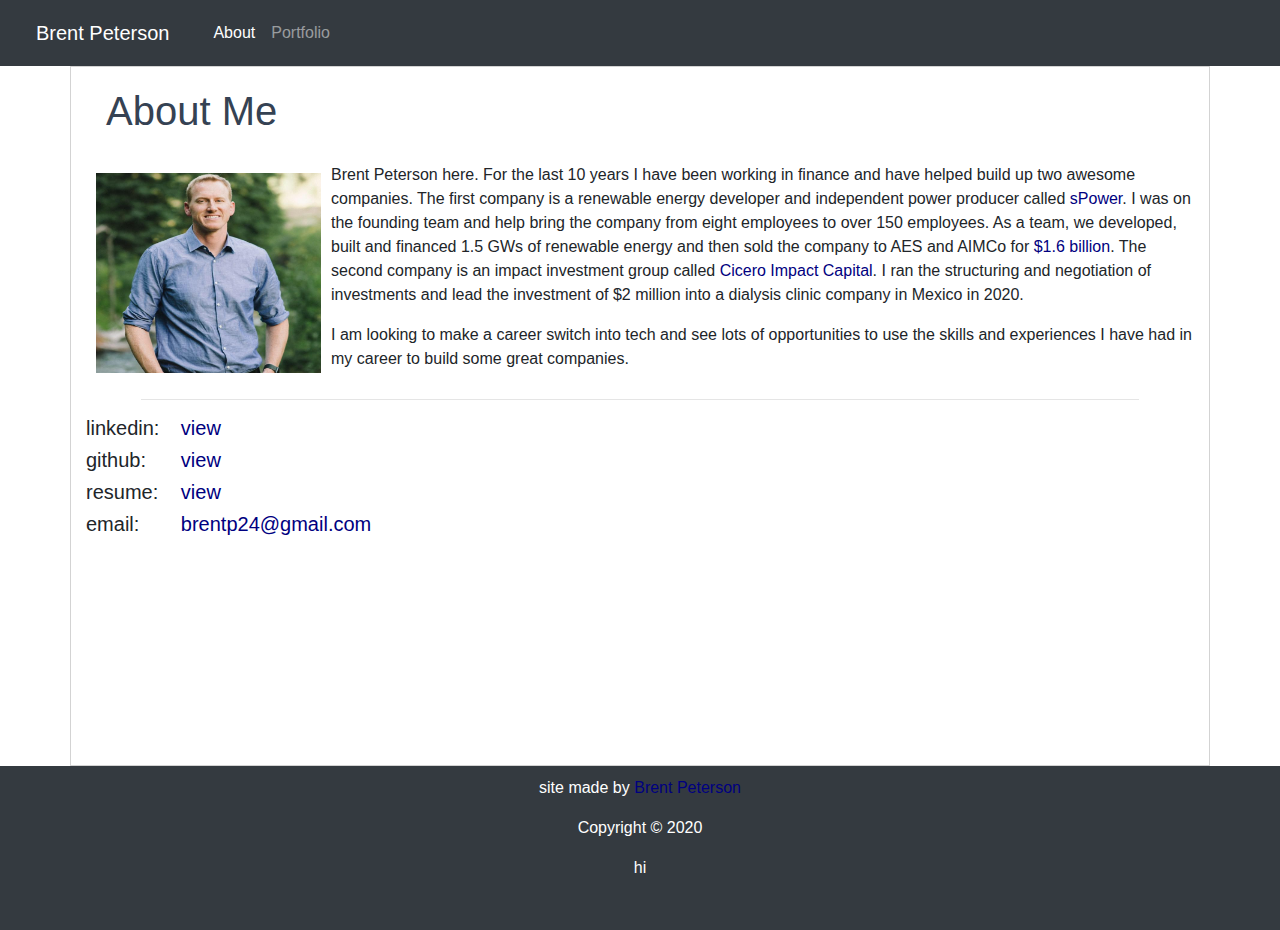
<file: index.html>
<!DOCTYPE html>
<html lang="en">
<head>
    <meta charset="UTF-8">
    <meta name="viewport" content="width=device-width, initial-scale=1.0">

    <title>About</title>
  
  <link rel= "stylesheet" href="css/reset.css">
  <link rel="stylesheet" href="https://stackpath.bootstrapcdn.com/bootstrap/4.4.1/css/bootstrap.min.css" integrity="sha384-Vkoo8x4CGsO3+Hhxv8T/Q5PaXtkKtu6ug5TOeNV6gBiFeWPGFN9MuhOf23Q9Ifjh" crossorigin="anonymous">
  <link href="https://fonts.googleapis.com/css?family=Lora&display=swap" rel="stylesheet"> <!--google fonts-->
  <link rel="stylesheet" href="css/style.css">


</head>
<body>
<!-- navbar -->
  <header>  
    <nav class="navbar navbar-expand-lg navbar-dark bg-dark">
      <a class="navbar-brand" href="index.html">Brent Peterson</a>
      <button class="navbar-toggler" type="button" data-toggle="collapse" data-target="#navbarNavDropdown" aria-controls="navbarNavDropdown" aria-expanded="false" aria-label="Toggle navigation">
        <span class="navbar-toggler-icon"></span>
      </button>
      <div class="collapse navbar-collapse" id="navbarNavDropdown">
        <ul class="navbar-nav">
          <li class="nav-item active">
            <a class="nav-link" href="index.html">About</a>
          </li>
          <li class="nav-item">
            <a class="nav-link" href="portfolio.html">Portfolio</a>
          </li>
        </ul>
      </div>
    </nav>

  </header>

  <section class="container">
    <h1>About Me</h1>

    <img src="assets/Picture.jpg" alt="picture of me" class="portfolioSize" id="profilePic">
    <p>Brent Peterson here. For the last 10 years I have been working in finance and have helped build up two awesome companies.  The first company is a renewable energy developer and independent power producer called <a href = "spower.com">sPower</a>.  I was on the founding team and help bring the company from eight employees to over 150 employees.  As a team, we developed, built and financed 1.5 GWs of renewable energy and then sold the company to AES and AIMCo for <a href = "https://www.pv-tech.org/news/aes-and-aimco-to-acquire-spower-for-us1.58-billion">$1.6 billion</a>.  The second company is an impact investment group called <a href = "cicerocap.com">Cicero Impact Capital</a>.  I ran the structuring and negotiation of investments and lead the investment of $2 million into a dialysis clinic company in Mexico in 2020.     </p>
 
   
    <p class="group">I am looking to make a career switch into tech and see lots of opportunities to use the skills and experiences I have had in my career to build some great companies. </p>


    <hr style="width:90%;text-align:center">


    <div class="row">
      <div class="col-sm-1">
      <h5>linkedin: </h5>
    </div>
    <div class="col-md-10"><h5><a href="https://www.linkedin.com/in/brentjpeterson/" target="_blank">view</a></h5>
      </div>
    </div>


    <div class="row">
      <div class="col-sm-1">
      <h5>github: </h5>
    </div>
    <div class="col-md-10"><h5><a href="https://github.com/brentp24" target="_blank">view</a></h5>
      </div>
    </div>


    <div class="row">
      <div class="col-sm-1">
      <h5>resume: </h5>
    </div>
    <div class="col-md-10"><h5><a href="https://drive.google.com/open?id=1ve7f4lflkSsEhZRRreik8T83_437NKPD"
      target="_blank">view</a></h5>
      </div>
    </div>


    <div class="row">
      <div class="col-sm-1">
        <h5>email: </h5>
      </div>
      <div class="col-md-10"><h5><a href="mailto:brentp24@gmail.com">brentp24@gmail.com</a></h5>
      </div>
    </div>


  </section>

<footer class = "footer bg-dark">
<p>site made by <a href="https://github.com/brentp24" target="_blank">Brent Peterson</a></p>

<p>Copyright &copy; 2020</p>
<div id="backgroundPhotographer" class="column"> hi</div>
</footer>
<!-- jquery and other javascript plugins -->
<script src="https://code.jquery.com/jquery-3.4.1.slim.min.js" integrity="sha384-J6qa4849blE2+poT4WnyKhv5vZF5SrPo0iEjwBvKU7imGFAV0wwj1yYfoRSJoZ+n" crossorigin="anonymous"></script>
<script src="https://cdnjs.cloudflare.com/ajax/libs/jquery/3.2.1/jquery.min.js"></script>
<script src="https://cdn.jsdelivr.net/npm/popper.js@1.16.0/dist/umd/popper.min.js" integrity="sha384-Q6E9RHvbIyZFJoft+2mJbHaEWldlvI9IOYy5n3zV9zzTtmI3UksdQRVvoxMfooAo" crossorigin="anonymous"></script>
<script src="https://stackpath.bootstrapcdn.com/bootstrap/4.4.1/js/bootstrap.min.js" integrity="sha384-wfSDF2E50Y2D1uUdj0O3uMBJnjuUD4Ih7YwaYd1iqfktj0Uod8GCExl3Og8ifwB6" crossorigin="anonymous"></script>
<script src="main.js"></script>
</body>
</html>
</file>
<file: css/style.css>
.form-group {
    padding: 20px;
}

.btn-primary {
    margin: 20px;
    background-color: #354253;
    border-color: #354253;
}

.navbar-brand {
    color: whitesmoke; /*can't get this to show up*/
    padding: 10px 20px;
}

h1 {
    padding: 20px;
    size: medium;
    font-family: -apple-system,BlinkMacSystemFont,"Segoe UI",Roboto,"Helvetica Neue",Arial,"Noto Sans",sans-serif,"Apple Color Emoji","Segoe UI Emoji","Segoe UI Symbol","Noto Color Emoji";
    color: #354253;
}

.imageSize {
    width: 250px;
    height: 200px;

}

.portfolioSize {
  display: block;
  margin-left: auto;
  margin-right: auto;
  width: 225px;
  margin: 0px;
  text-align: center
}



.pictureText {
    background-color: #354253;
    font-size: medium;
    position: relative;
    color: white;
    z-index: 1;
    text-align: center;
    width: 250px;
    height: 35px;
    font-family: -apple-system,BlinkMacSystemFont,"Segoe UI",Roboto,"Helvetica Neue",Arial,"Noto Sans",sans-serif,"Apple Color Emoji","Segoe UI Emoji","Segoe UI Symbol","Noto Color Emoji";
    bottom: 65px;
    padding: 5px;
    margin: 15px;
  }

  .container {
    border-style: solid;
    border-color: lightgrey;
    border-width: 1px;
  }

  .row {
    position: relative;
    /* padding: 15px 10px; */
    
  }

  #profilePic {
      float: left;
      height: 200px;
      margin: 10px;
  }
/* Need this to expand the container beyond the picture */
  .group:after {
    content: "";
    display: table;
    clear: both;
  }

  .center {
    display: block;
    margin-left: auto;
    margin-right: auto;
  }

  .footer {
    display: block;
    font-size: medium;
    position: relative;
    color: white;
    text-align: center;
    font-family: -apple-system,BlinkMacSystemFont,"Segoe UI",Roboto,"Helvetica Neue",Arial,"Noto Sans",sans-serif,"Apple Color Emoji","Segoe UI Emoji","Segoe UI Symbol","Noto Color Emoji";
    position: relative;
    padding-top: 10px;
    padding-bottom: 50px;
   
  }


  a:link {
    color: navy
  }
  
  /* visited link */
  a:visited {
    color: green;
  }
  
  /* mouse over link */
  a:hover {
    color: red;
  }
  
  /* selected link */
  a:active {
    color: blue;
  }

  .container {
    min-height: calc(100vh - 200px);
    background-color: white;
    padding-bottom: 50px
  }

  body {
    min-height: 100vh;
    /* background-color: lightgrey */
  }
</file>
